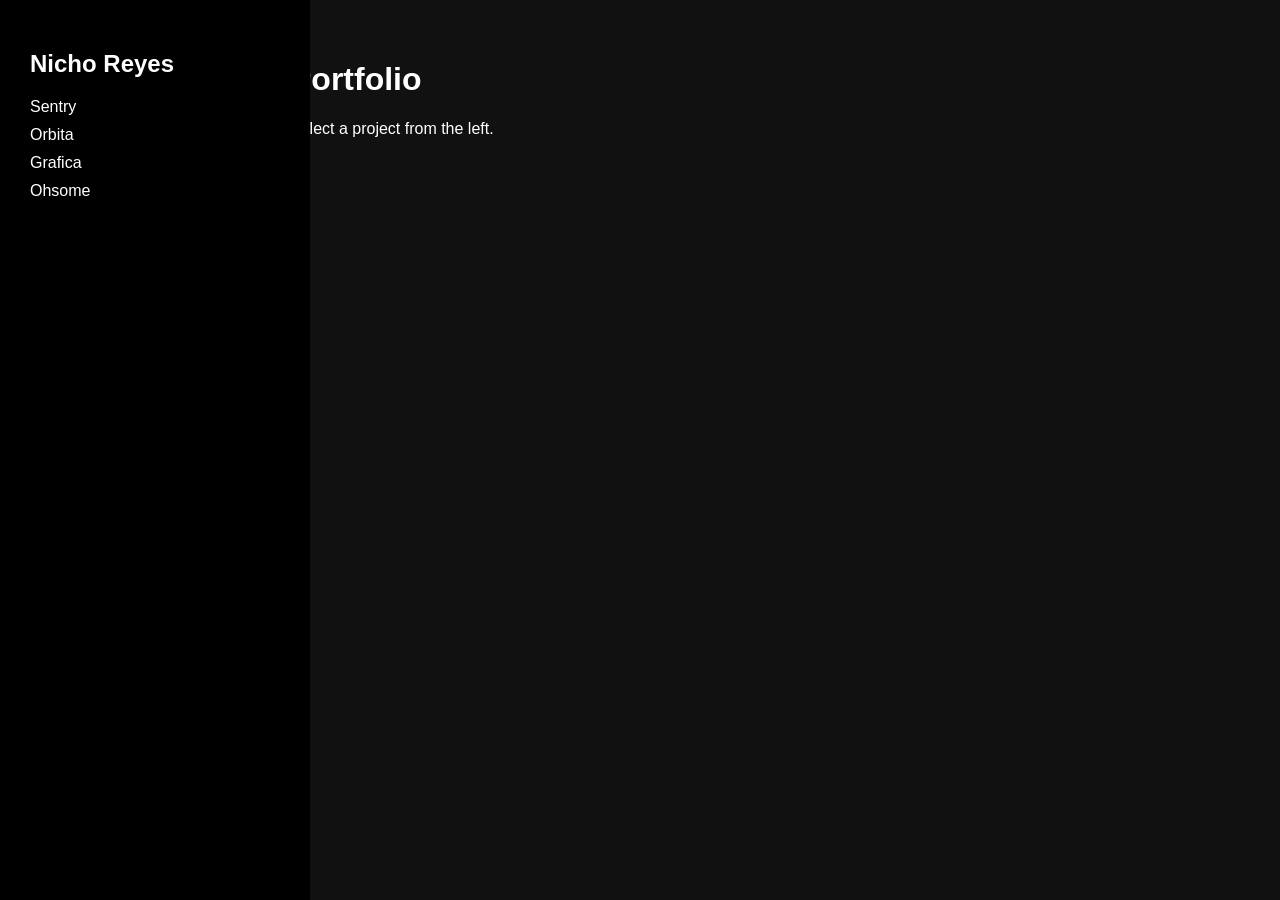
<file: index.html>
<!DOCTYPE html>
<html>
<head>
<meta charset="UTF-8">
<title>Nicho Reyes</title>
<link rel="stylesheet" href="style.css">
</head>

<body>

<div class="layout">

<aside class="sidebar">

<h2>Nicho Reyes</h2>

<nav>

<a href="projects/sentry.html">Sentry</a>
<a href="projects/orbita.html">Orbita</a>
<a href="projects/grafica.html">Grafica</a>
<a href="projects/ohsome.html">Ohsome</a>

</nav>

</aside>

<main class="content">

<h1>Portfolio</h1>
<p>Select a project from the left.</p>

</main>

</div>

</body>
</html>
</file>
<file: style.css>
body{
margin:0;
font-family:Arial;
background:#111;
color:white;
}

.layout{
display:flex;
}

.sidebar{
width:250px;
height:100vh;
background:black;
padding:30px;
position:fixed;
}

.sidebar a{
display:block;
color:white;
text-decoration:none;
margin:10px 0;
}

.content{
margin-left:250px;
padding:40px;
max-width:900px;
}

img{
width:100%;
}
</file>
